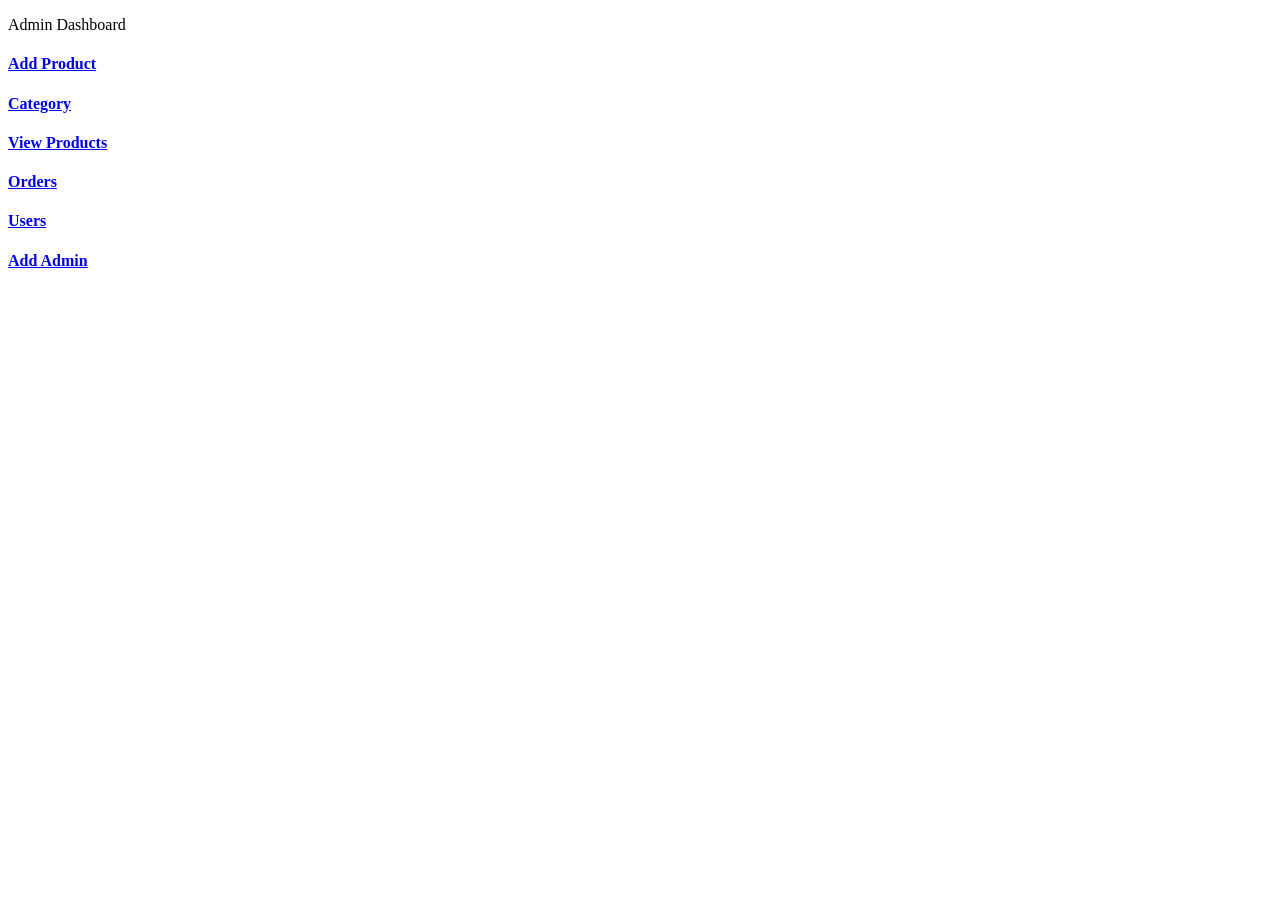
<file: src/main/resources/templates/admin/index.html>
<!DOCTYPE html>
<html lang="en" xmlns:th="http://www.thymeleaf.org"
      th:replace="~{base::layout(~{::section})}">
<head>
    <meta charset="UTF-8">
    <title>Title</title>
</head>
<body>
    <section>
        <div class="container p-5">
            <p class="text-center fs-3 mt-4 fw-bold">Admin Dashboard</p>
            <div class="row p-5">
                <div class="col-md-4 mt-3">
                    <a href="/admin/loadAddProduct" class="text-decoration-none">
                        <div class="card card-sh">
                            <div class="card-body text-center text-primary">
                                <i class="fa-solid fa-square-plus fa-3x"></i>
                                <h4>Add Product</h4>
                            </div>
                        </div>
                    </a>
                </div>
                <div class="col-md-4 mt-3">
                    <a href="/admin/category" class="text-decoration-none">
                        <div class="card card-sh">
                            <div class="card-body text-center text-primary text-warning">
                                <i class="fa-solid fa-list fa-3x"></i>
                                <h4>Category</h4>
                            </div>
                        </div>
                    </a>
                </div>
                <div class="col-md-4 mt-3">
                    <a href="/admin/products" class="text-decoration-none">
                        <div class="card card-sh">
                            <div class="card-body text-center text-primary text-success">
                                <i class="fa-solid fa-table-list fa-3x"></i>
                                <h4>View Products</h4>
                            </div>
                        </div>
                    </a>
                </div>
                <div class="col-md-4 mt-3">
                    <a href="#" class="text-decoration-none">
                        <div class="card card-sh">
                            <div class="card-body text-center text-warning">
                                <i class="fa-solid fa-box-open fa-3x"></i>
                                <h4>Orders</h4>
                            </div>
                        </div>
                    </a>
                </div>
                <div class="col-md-4 mt-3">
                    <a href="/admin/users" class="text-decoration-none">
                        <div class="card card-sh">
                            <div class="card-body text-center text-success">
                                <i class="fa-solid fa-user fa-3x"></i>
                                <h4>Users</h4>
                            </div>
                        </div>
                    </a>
                </div>
                <div class="col-md-4 mt-3">
                    <a href="/admin/add_admin" class="text-decoration-none">
                        <div class="card card-sh">
                            <div class="card-body text-center text-danger">
                                <i class="fa-solid fa-user-tie fa-3x"></i>
                                <h4>Add Admin</h4>
                            </div>
                        </div>
                    </a>
                </div>
            </div>
        </div>
    </section>
</body>
</html>
</file>
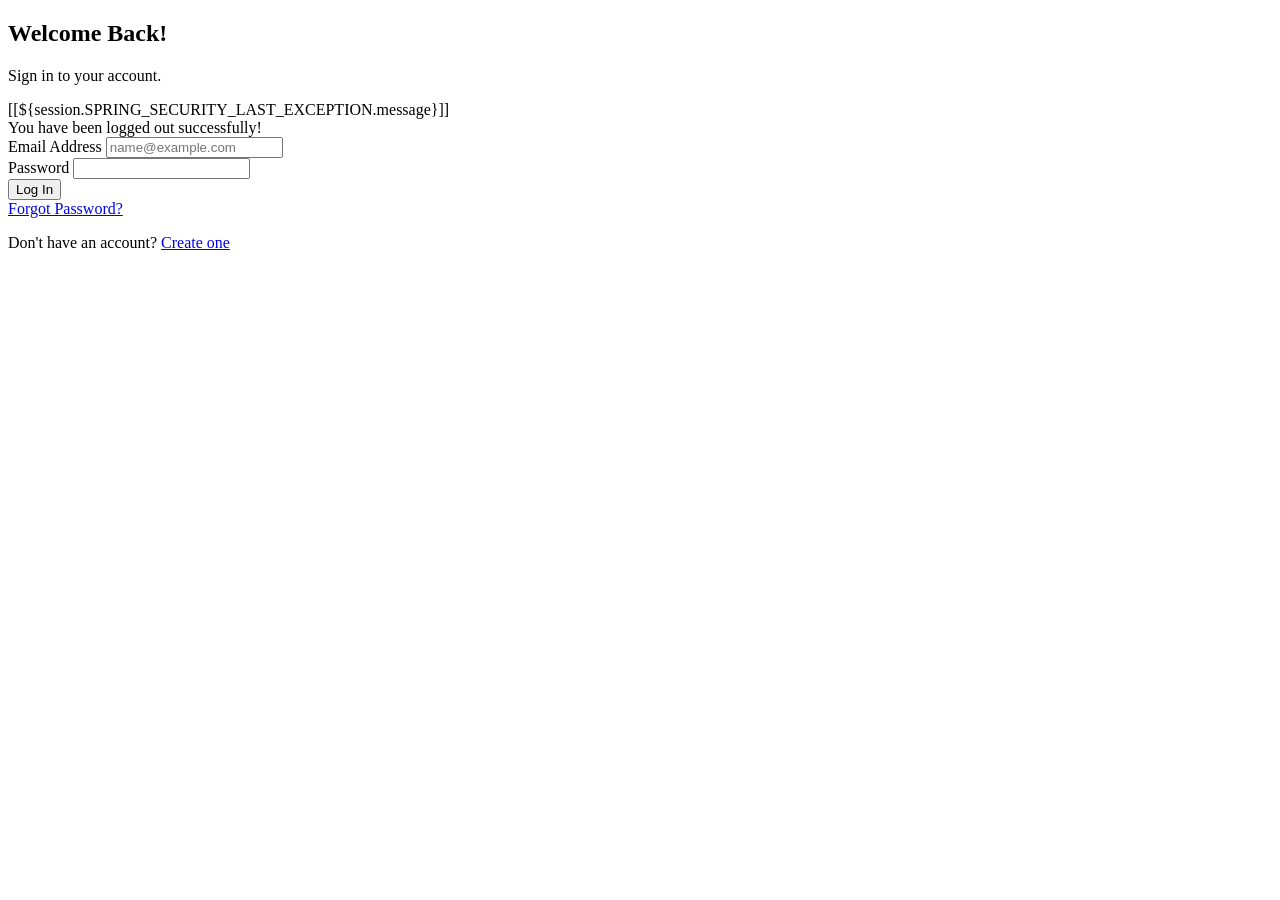
<file: src/main/resources/templates/login.html>
<!DOCTYPE html>
<html lang="en" xmlns:th="http://www.thymeleaf.org"
      th:replace="~{base::layout(~{::section})}">
<head>
    <meta charset="UTF-8">
    <title>Login</title>
</head>
<body>
<section>
    <div class="container d-flex justify-content-center align-items-center min-vh-100">
        <div class="row w-100">
            <div class="col-lg-5 col-md-7 mx-auto">
                <div class="card shadow-lg border-0 rounded-4">

                    <div class="card-header bg-custom-teal text-white text-center rounded-top-4 py-3">
                        <h2 class="mb-0 fw-bold">Welcome Back!</h2>
                        <p class="mb-0">Sign in to your account.</p>
                    </div>

                    <div class="card-body px-5 py-4">

                        <div th:if="${param.error}" class="alert alert-danger text-center fw-semibold" role="alert">
                            [[${session.SPRING_SECURITY_LAST_EXCEPTION.message}]]
                        </div>
                        <div th:if="${param.logout}" class="alert alert-success text-center fw-semibold" role="alert">
                            You have been logged out successfully!
                        </div>

                        <form action="/login" method="post" class="needs-validation" novalidate>

                            <div class="mb-3">
                                <label for="username" class="form-label fw-semibold">Email Address</label>
                                <input class="form-control form-control-lg" id="username" name="username" type="email" placeholder="name@example.com" required>
                            </div>

                            <div class="mb-4">
                                <label for="password" class="form-label fw-semibold">Password</label>
                                <input class="form-control form-control-lg" id="password" name="password" type="password" required>
                            </div>

                            <button type="submit" class="btn btn-custom-teal btn-lg w-100 fw-bold">
                                <i class="bi bi-box-arrow-in-right me-2"></i> Log In
                            </button>
                        </form>

                        <div class="text-center mt-3">
                            <a href="/forgot_password" class="text-secondary fw-semibold text-decoration-none d-block mb-2">Forgot Password?</a>

                            <p class="text-muted mb-0">Don't have an account?
                                <a href="/register" class="text-custom-teal fw-bold text-decoration-none">Create one</a>
                            </p>
                        </div>
                    </div> </div> </div> </div> </div> </section>
</body>
</html>
</file>
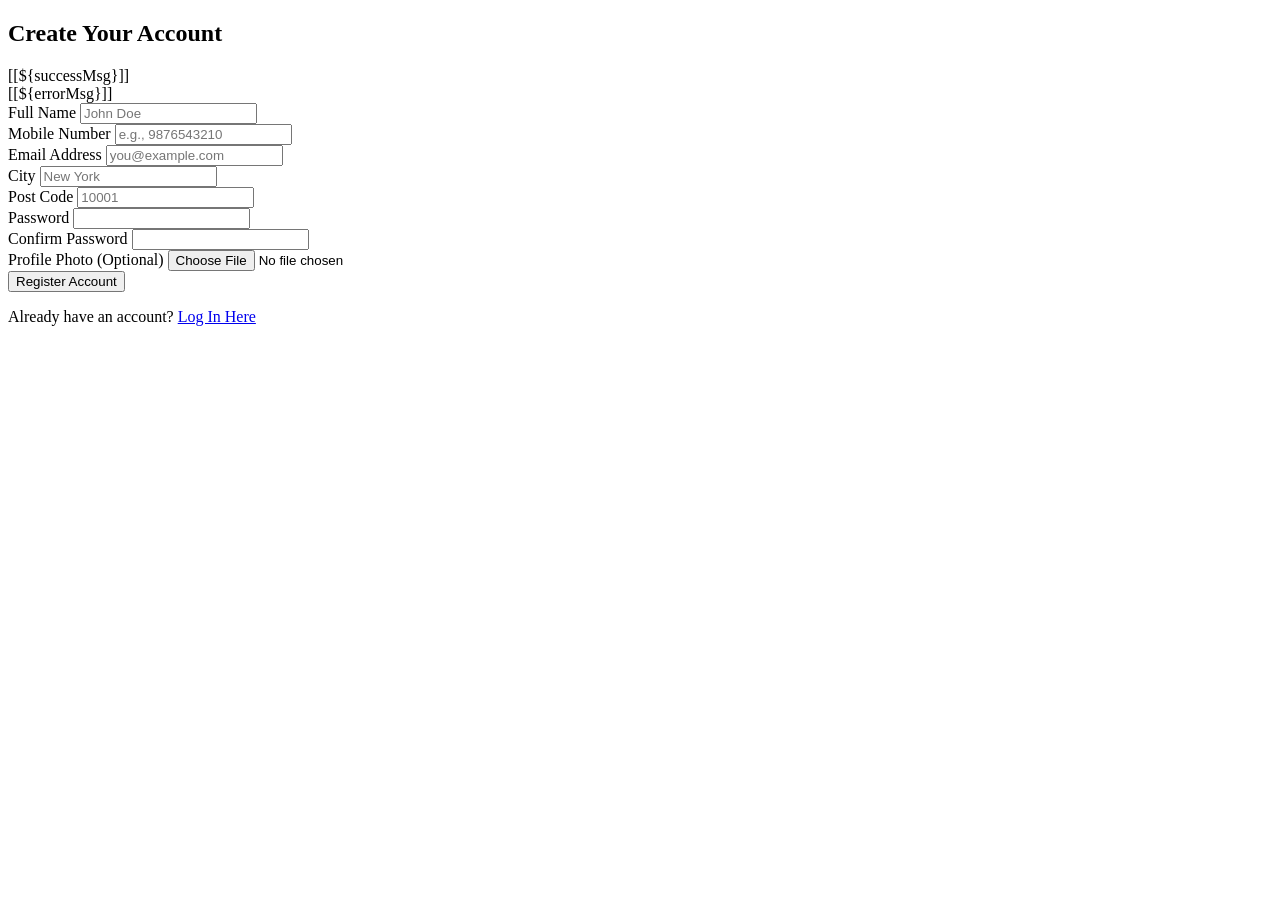
<file: src/main/resources/templates/register.html>
<!DOCTYPE html>
<html lang="en" xmlns:th="http://www.thymeleaf.org"
      th:replace="~{base::layout(~{::section})}">
<head>
    <meta charset="UTF-8">
    <title>Register</title>
</head>
<body>
<section>
    <div class="container d-flex justify-content-center align-items-center min-vh-100">
        <div class="row w-100">
            <div class="col-lg-6 col-md-8 mx-auto">
                <div class="card shadow-lg border-0 rounded-4">
                    <div class="card-header bg-custom-teal text-white text-center rounded-top-4 py-3">
                        <h2 class="mb-0 fw-bold">Create Your Account</h2>
                    </div>

                    <div class="card-body px-5 py-4">
                        <th:block th:if="${successMsg}">
                            <div class="alert alert-success text-center fw-bold" role="alert">
                                [[${successMsg}]]
                            </div>
                        </th:block>
                        <th:block th:if="${errorMsg}">
                            <div class="alert alert-danger text-center fw-bold" role="alert">
                                [[${errorMsg}]]
                            </div>
                        </th:block>

                        <form method="post" action="/saveUser" enctype="multipart/form-data">

                            <div class="row g-3 mb-3">
                                <div class="col-md-6">
                                    <label for="fullName" class="form-label fw-semibold">Full Name</label>
                                    <input class="form-control" id="fullName" name="name" type="text" placeholder="John Doe" required>
                                </div>
                                <div class="col-md-6">
                                    <label for="mobileNumber" class="form-label fw-semibold">Mobile Number</label>
                                    <input class="form-control" id="mobileNumber" name="mobileNumber" type="tel" pattern="[0-9]*" placeholder="e.g., 9876543210" required>
                                </div>
                            </div>

                            <div class="mb-3">
                                <label for="email" class="form-label fw-semibold">Email Address</label>
                                <input class="form-control" id="email" name="email" type="email" placeholder="you@example.com" required>
                            </div>

                            <div class="row g-3 mb-3">
                                <div class="col-md-6">
                                    <label for="city" class="form-label fw-semibold">City</label>
                                    <input class="form-control" id="city" name="city" type="text" placeholder="New York" required>
                                </div>
                                <div class="col-md-6">
                                    <label for="postCode" class="form-label fw-semibold">Post Code</label>
                                    <input class="form-control" id="postCode" name="postCode" type="number" placeholder="10001" required>
                                </div>
                            </div>

                            <div class="row g-3 mb-3">
                                <div class="col-md-6">
                                    <label for="password" class="form-label fw-semibold">Password</label>
                                    <input class="form-control" id="password" name="password" type="password" required>
                                </div>
                                <div class="col-md-6">
                                    <label for="confirmPassword" class="form-label fw-semibold">Confirm Password</label>
                                    <input class="form-control" id="confirmPassword" name="confirmPassword" type="password" required>
                                </div>
                            </div>

                            <div class="mb-4">
                                <label for="profilePhoto" class="form-label fw-semibold">Profile Photo (Optional)</label>
                                <input class="form-control" id="profilePhoto" name="file" type="file">
                            </div>

                            <button type="submit" class="btn btn-custom-teal btn-lg w-100 fw-bold mb-3">
                                <i class="bi bi-person-plus-fill me-2"></i> Register Account
                            </button>
                        </form>

                        <div class="text-center">
                            <p class="text-muted mb-0">Already have an account?
                                <a href="/signin" class="text-custom-teal fw-bold text-decoration-none">Log In Here</a>
                            </p>
                        </div>
                    </div> </div> </div> </div> </div> </section>
</body>
</html>
</file>
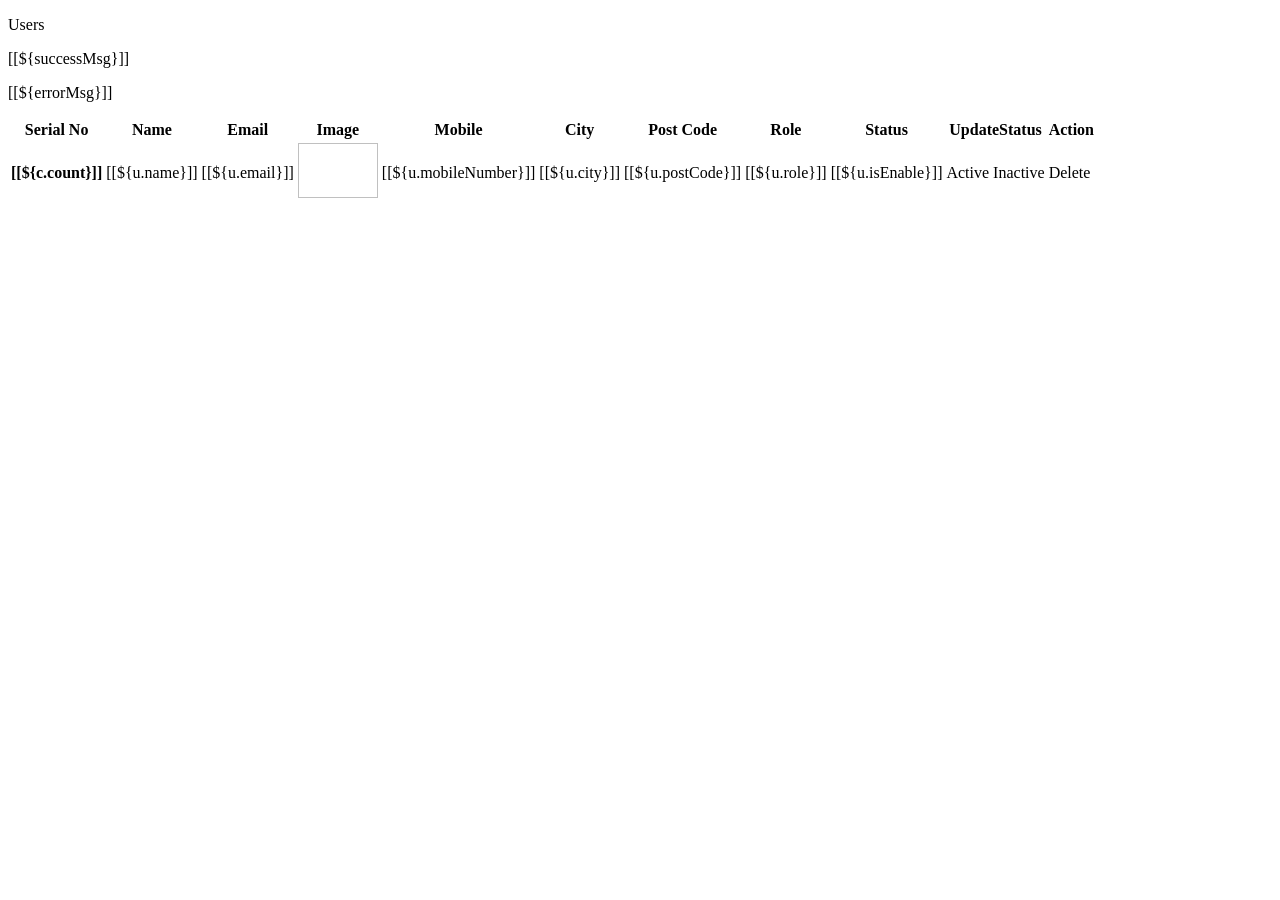
<file: src/main/resources/templates/admin/users.html>
<!DOCTYPE html>
<html lang="en" xmlns:th="http://www.thymeleaf.org"
      th:replace="~{base::layout(~{::section})}">
<head>
    <meta charset="UTF-8">
    <title>Title</title>
</head>
<body>
<section>
    <div class="container-fluid mt-3 p-5">
        <div class="card card-sh">
            <div class="card-header text-center">
                <p class="fs-4">Users</p>
                <th:block th:if="${successMsg}">
                    <p class="text-success fw-bold">[[${successMsg}]]</p>
                </th:block>
                <th:block th:if="${errorMsg}">
                    <p class="text-danger fw-bold">[[${errorMsg}]]</p>
                </th:block>
            </div>
            <div class="card-body">
                <table class="table">
                    <thead>
                    <tr>
                        <th scope="col">Serial No</th>
                        <th scope="col">Name</th>
                        <th scope="col">Email</th>
                        <th scope="col">Image</th>
                        <th scope="col">Mobile</th>
                        <th scope="col">City</th>
                        <th scope="col">Post Code</th>
                        <th scope="col">Role</th>
                        <th scope="col">Status</th>
                        <th scope="col">UpdateStatus</th>
                        <th scope="col">Action</th>
                    </tr>
                    </thead>
                    <tbody>
                    <tr th:each="u, c : ${users}">
                        <th scope="row">[[${c.count}]]</th>
                        <td>[[${u.name}]]</td>
                        <td>[[${u.email}]]</td>
                        <td><img th:src="@{'/img/product_img/'+${u.image}}" width="80" height="55"></td>
                        <td>[[${u.mobileNumber}]]</td>
                        <td>[[${u.city}]]</td>
                        <td>[[${u.postCode}]]</td>
                        <td>[[${u.role}]]</td>
                        <td>[[${u.isEnable}]]</td>
                        <td>
                            <a th:href="@{'/admin/updateStatus?status=true&id='+${u.id}}" class="btn btn-primary btn-sm">Active</a>
                            <a th:href="@{'/admin/updateStatus?status=false&id='+${u.id}}" class="btn btn-danger btn-sm">Inactive</a>
                        </td>
                        <td>
                            <a th:href="@{'/admin/deleteUser/'+${u.id}}" class="btn btn-danger btn-sm"><i class="fa-solid fa-trash fa-1x"></i>Delete</a>
                        </td>
                    </tr>
                    </tbody>
                </table>
            </div>
        </div>
    </div>
</section>
</body>
</html>
</file>
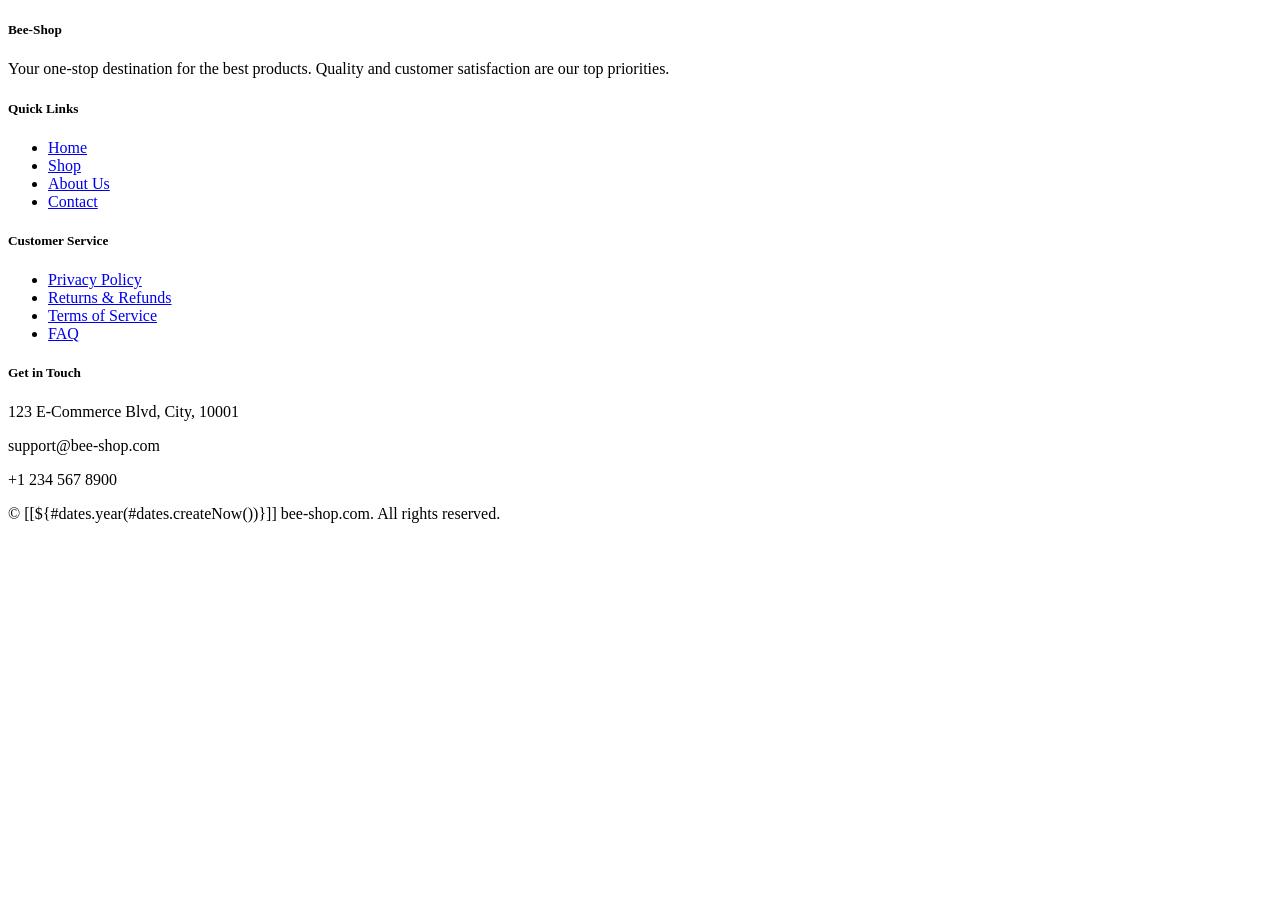
<file: src/main/resources/templates/common/footer.html>
<!DOCTYPE html>
<html lang="en" xmlns:th="http://www.thymeleaf.org">
<head>
    <meta charset="UTF-8">
    <title>Footer</title>
</head>
<body>
<div th:fragment="footer">
    <footer class="bg-custom-teal text-white pt-5 pb-3">
        <div class="container">
            <div class="row">

                <div class="col-lg-4 col-md-6 mb-4">
                    <h5 class="text-uppercase fw-bold mb-3">Bee-Shop</h5>
                    <p class="small text-white-50">
                        Your one-stop destination for the best products. Quality and customer satisfaction are our top priorities.
                    </p>
                    <div class="d-flex mt-3">
                        <a href="#" class="text-white me-3"><i class="bi bi-facebook fs-5"></i></a>
                        <a href="#" class="text-white me-3"><i class="bi bi-twitter fs-5"></i></a>
                        <a href="#" class="text-white me-3"><i class="bi bi-instagram fs-5"></i></a>
                        <a href="#" class="text-white"><i class="bi bi-linkedin fs-5"></i></a>
                    </div>
                </div>

                <div class="col-lg-2 col-md-6 mb-4">
                    <h5 class="text-uppercase fw-bold mb-3">Quick Links</h5>
                    <ul class="list-unstyled">
                        <li class="mb-2"><a href="/" class="text-white-50 text-decoration-none small">Home</a></li>
                        <li class="mb-2"><a href="/shop" class="text-white-50 text-decoration-none small">Shop</a></li>
                        <li class="mb-2"><a href="/about" class="text-white-50 text-decoration-none small">About Us</a></li>
                        <li class="mb-2"><a href="/contact" class="text-white-50 text-decoration-none small">Contact</a></li>
                    </ul>
                </div>

                <div class="col-lg-3 col-md-6 mb-4">
                    <h5 class="text-uppercase fw-bold mb-3">Customer Service</h5>
                    <ul class="list-unstyled">
                        <li class="mb-2"><a href="/privacy" class="text-white-50 text-decoration-none small">Privacy Policy</a></li>
                        <li class="mb-2"><a href="/returns" class="text-white-50 text-decoration-none small">Returns & Refunds</a></li>
                        <li class="mb-2"><a href="/terms" class="text-white-50 text-decoration-none small">Terms of Service</a></li>
                        <li class="mb-2"><a href="/faq" class="text-white-50 text-decoration-none small">FAQ</a></li>
                    </ul>
                </div>

                <div class="col-lg-3 col-md-6 mb-4">
                    <h5 class="text-uppercase fw-bold mb-3">Get in Touch</h5>
                    <p class="small text-white-50 mb-1">
                        <i class="bi bi-geo-alt-fill me-2"></i> 123 E-Commerce Blvd, City, 10001
                    </p>
                    <p class="small text-white-50 mb-1">
                        <i class="bi bi-envelope-fill me-2"></i> support@bee-shop.com
                    </p>
                    <p class="small text-white-50 mb-1">
                        <i class="bi bi-phone-fill me-2"></i> +1 234 567 8900
                    </p>
                </div>

            </div>
        </div>

        <div class="container-fluid border-top border-white border-opacity-25 mt-3 pt-3">
            <div class="row">
                <div class="col-12 text-center">
                    <p class="mb-0 small text-white-50">&copy; [[${#dates.year(#dates.createNow())}]] bee-shop.com. All rights reserved.</p>
                </div>
            </div>
        </div>
    </footer>
</div>
</body>
</html>
</file>
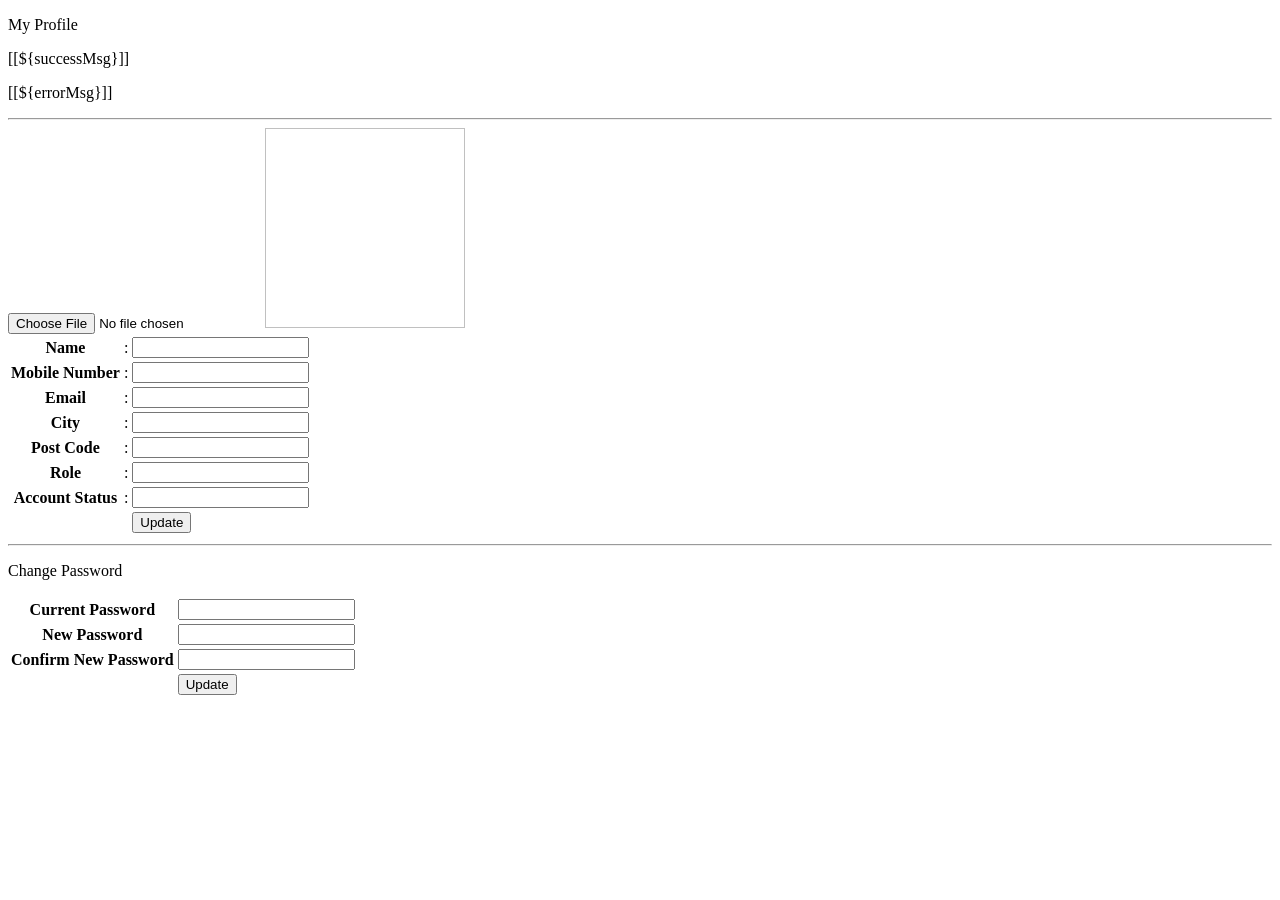
<file: src/main/resources/templates/user/profile.html>
<!DOCTYPE html>
<html lang="en" xmlns:th="http://www.thymeleaf.org"
      th:replace="~{base::layout(~{::section})}">
<head>
    <meta charset="UTF-8">
    <title>Login</title>
</head>
<body>
<section>
    <div class="container-fluid mt-6 p-5">
        <div class="row">
            <div class="col-md-10 offset-md-1 mt-3">
                <div class="card card-sh">
                    <div class="card-body">
                        <div class="text-center">
                            <p class="fs-3 text-center">My Profile</p>
                            <th:block th:if="${successMsg}">
                                <p class="text-success fw-bold">[[${successMsg}]]</p>
                            </th:block>
                            <th:block th:if="${errorMsg}">
                                <p class="text-danger fw-bold">[[${errorMsg}]]</p>
                            </th:block>
                        </div>
                        <hr>

                        <form action="/user/updateProfile" method="post" enctype="multipart/form-data">
<!--                            <div class="text-center">-->
<!--                                <img th:src="@{/img/profile_img/{image}(image=${user.image})}" style="width:150px; height:150px; border-radius:50%;">-->
<!--                            </div>-->
                            <div class="text-center">
                                <input type="file" name="file" class="d-none" id="imageInput">
                                <img th:src="@{'/img/profile_img/' + ${user.image}}" class="rounded-circle img-thumbnail" style="width: 200px; height: 200px; object-fit: cover;">
                                <label for="imageInput" style="cursor: pointer;">
                                    <i class="fa-solid fa-camera position-absolute bg-white mt-4 rounded-circle p-2 border" style="font-size: 18px;"></i>
                                </label>
                            </div>

                            <div class="col-md-6 offset-md-3 mt-3">
                                <table class="table table-borderless">
                                    <tbody>
                                        <tr>
                                            <th scope="row">Name </th>
                                            <td>:</td>
                                            <td><input type="text" name="name" class="form-control" th:value="${user.name}"></td>
                                        </tr>
                                        <tr>
                                            <th scope="row">Mobile Number </th>
                                            <td>:</td>
                                            <td><input type="text" name="mobileNumber" class="form-control" th:value="${user.mobileNumber}"></td>
                                        </tr>
                                        <tr>
                                            <th scope="row">Email </th>
                                            <td>:</td>
                                            <td><input type="email" name="email" class="form-control" th:value="${user.email}" readonly></td>
                                        </tr>
                                        <tr>
                                            <th scope="row">City </th>
                                            <td>:</td>
                                            <td><input type="text" name="city" class="form-control" th:value="${user.city}"></td>
                                        </tr>
                                        <tr>
                                            <th scope="row">Post Code </th>
                                            <td>:</td>
                                            <td><input type="number" name="postCode" class="form-control" th:value="${user.postCode}"></td>
                                        </tr>
                                        <tr>
                                            <th scope="row">Role </th>
                                            <td>:</td>
                                            <td><input type="text" name="role" class="form-control" th:value="${user.role}" readonly></td>
                                        </tr>
                                        <tr>
                                            <th scope="row">Account Status </th>
                                            <td>:</td>
                                            <td><input type="text" name="isEnable" class="form-control" th:value="${user.isEnable}" readonly>
                                                <input type="hidden" name="id" th:value="${user.id}">
                                            </td>
                                        </tr>
<!--                                        <tr>-->
<!--                                            <th scope="row">Image</th>-->
<!--                                            <td>:</td>-->
<!--                                            <td><input type="file" name="file" class="form-control" value="">-->
<!--                                            </td>-->
<!--                                        </tr>-->
                                        <tr>
                                            <td></td>
                                            <td></td>
                                            <td class="text-center">
                                                <button class="btn btn-primary text-light">Update</button>
                                            </td>
                                        </tr>
                                    </tbody>
                                </table>
                            </div>
                        </form>
                        <hr>
                        <div class="col-md-10 offset-md-1 mt-1">
                            <div class="row">
                                <p class="text-center fs-3">Change Password</p>
                                <div class="col-md-6 offset-md-3">
                                    <table class="table table-borderless">
                                        <tbody>
                                        <form action="/user/changePassword" method="post">
                                            <tr>
                                                <th scope="row">Current Password</th>
                                                <td><input type="text" name="currentPassword" class="form-control"></td>
                                            </tr>
                                            <tr>
                                                <th scope="row">New Password</th>
                                                <td><input type="text" name="newPassword" class="form-control"></td>
                                            </tr>
                                            <tr>
                                                <th scope="row">Confirm New Password</th>
                                                <td><input type="text" name="confirmPassword" class="form-control"></td>
                                            </tr>
                                            <tr>
                                                <td></td>
                                                <td class="text-center"><button class="btn btn-primary text-light">Update</button></td>
                                                <td></td>
                                            </tr>
                                        </form>
                                        </tbody>
                                    </table>
                                </div>
                            </div>
                        </div>
                    </div>
                </div>
            </div>
        </div>
    </div>
</section>
</body>
</html>
</file>
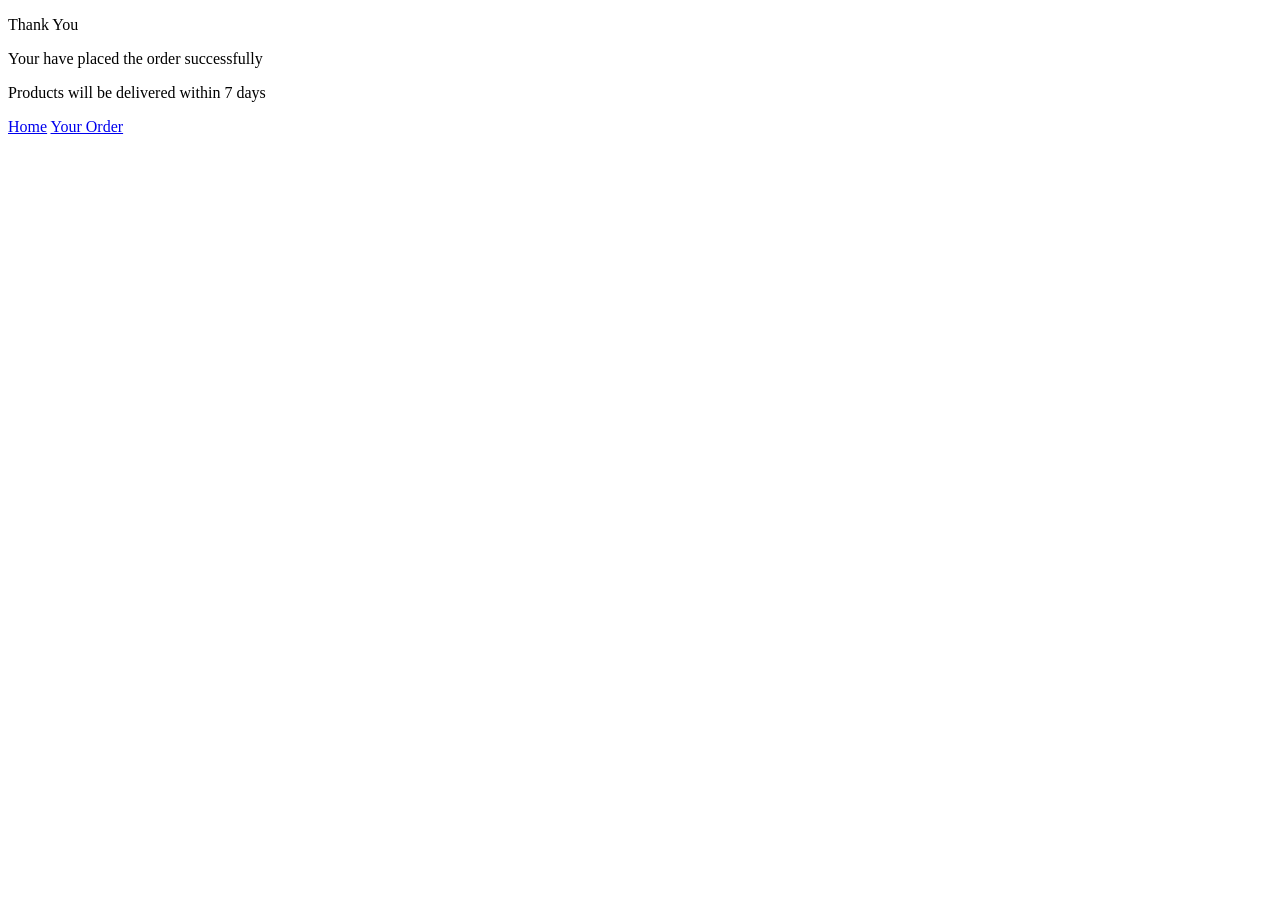
<file: src/main/resources/templates/user/success.html>
<!DOCTYPE html>
<html lang="en" xmlns:th="http://www.thymeleaf.org"
      th:replace="~{base::layout(~{::section})}">
<head>
    <meta charset="UTF-8">
    <title>Login</title>
</head>
<body>
<section>
    <div class="container mt-5 p-5">
        <div class="row">
            <div class="col-md-6 offset-md-3 text-center mt-5">
                <i class="fa-solid fa-circle-check fa-6x text-success"></i>
                <p class="fs-2">Thank You</p>
                <p class="fs-2">Your have placed the order successfully</p>
                <p class="fs-4">Products will be delivered within 7 days</p>
                <div class="text-center">
                    <a href="/" class="btn btn-primary">Home</a>
                    <a href="/user/order" class="btn btn-primary">Your Order</a>
                </div>
            </div>
        </div>
    </div>
</section>
</body>
</html>
</file>
